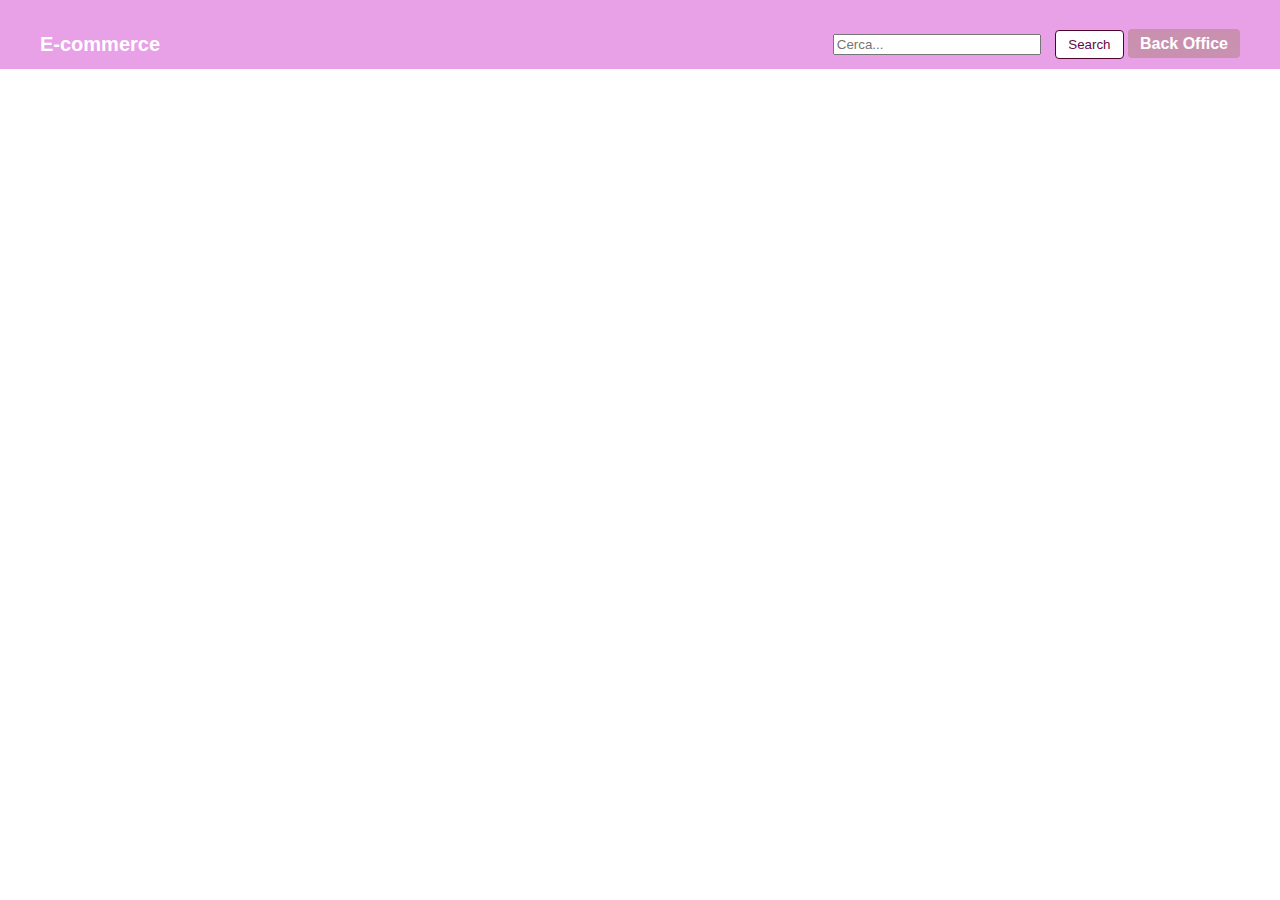
<file: index.html>
<!DOCTYPE html>
<html lang="it">
<head>
  <meta charset="UTF-8">
  <meta name="viewport" content="width=device-width, initial-scale=1.0">
  <title>Homepage E-commerce</title>
  <link rel="stylesheet" href="style.css">
</head>

<body>
  <nav class="navbar">
    <div class="container d-flex justify-content-between">
      <a class="navbar-brand text-white" href="#">E-commerce</a>
      <div class="d-flex align-items-center">
        <input type="text" id="searchInput" placeholder="Cerca..." class="form-control me-2">
        <button id="searchButton" class="btn btn-light">Search</button>
        <a class="btn btn-primary ms-3" href="backoffice.html">Back Office</a>
      </div>
    </div>
  </nav>

  <div class="container mt-5">
    <div id="productsContainer" class="row"></div>
  </div>

  <script src="script.js"></script>
</body>
</html>
</file>
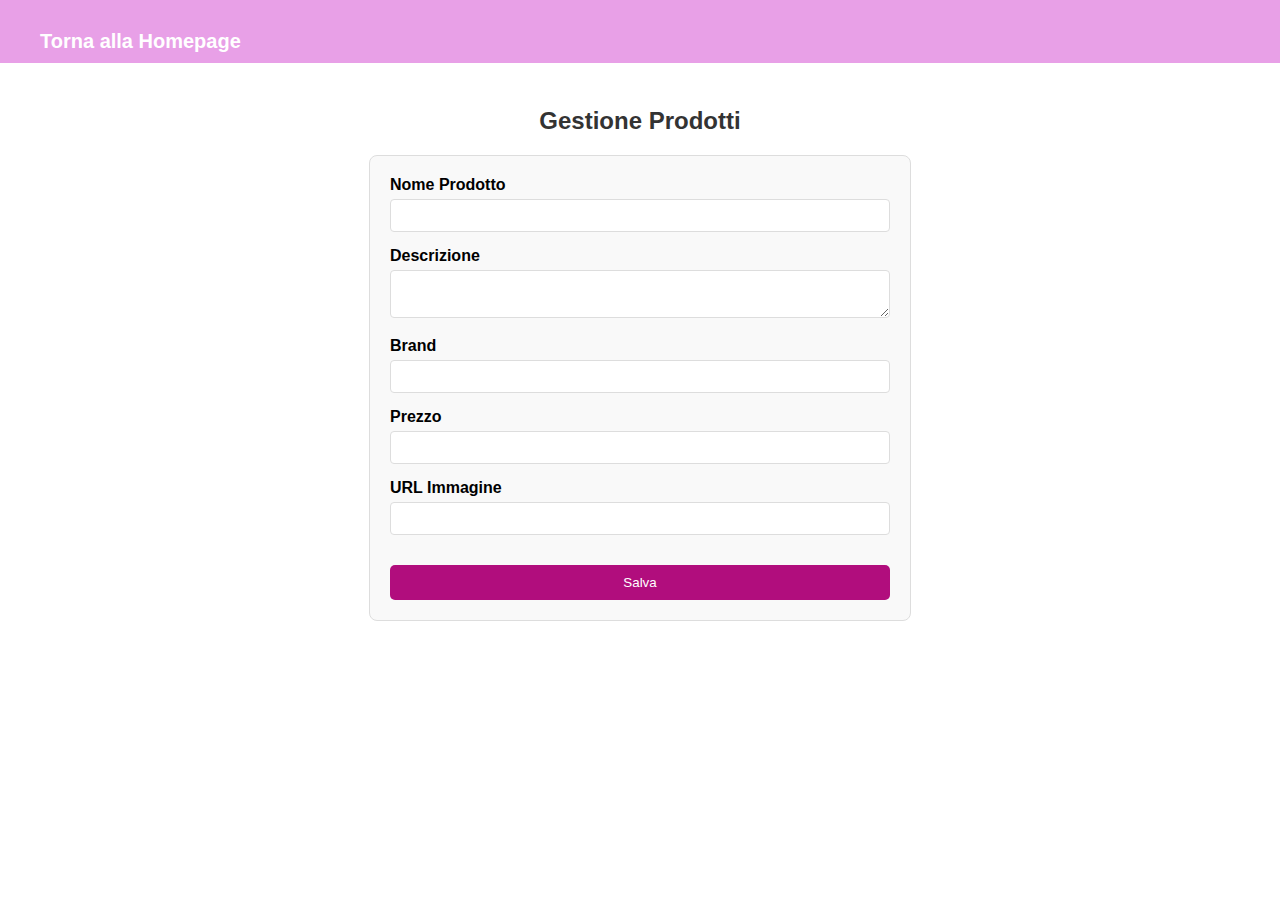
<file: backoffice.html>
<!DOCTYPE html>
<html lang="it">
<head>
  <meta charset="UTF-8">
  <meta name="viewport" content="width=device-width, initial-scale=1.0">
  <title>Back Office</title>
  <link rel="stylesheet" href="style.css">
</head>
<body>
  <nav class="navbar">
    <div class="container">
      <a class="navbar-brand text-white" href="index.html">Torna alla Homepage</a>
    </div>
  </nav>

  <div class="container mt-5">
    <h3>Gestione Prodotti</h3>
    <form id="productForm" class="mb-5">
      <input type="hidden" id="productId">
      <div class="mb-3">
        <label for="name">Nome Prodotto</label>
        <input type="text" id="name" required>
      </div>
      <div class="mb-3">
        <label for="description">Descrizione</label>
        <textarea id="description" required></textarea>
      </div>
      <div class="mb-3">
        <label for="brand">Brand</label>
        <input type="text" id="brand" required>
      </div>
      <div class="mb-3">
        <label for="price">Prezzo</label>
        <input type="number" id="price" required>
      </div>
      <div class="mb-3">
        <label for="imageUrl">URL Immagine</label>
        <input type="url" id="imageUrl" required>
      </div>
      <button type="submit">Salva</button>
    </form>

    <div id="backOfficeProductsContainer" class="row"></div>
  </div>

  <script src="script.js"></script>
</body>
</html>
</file>
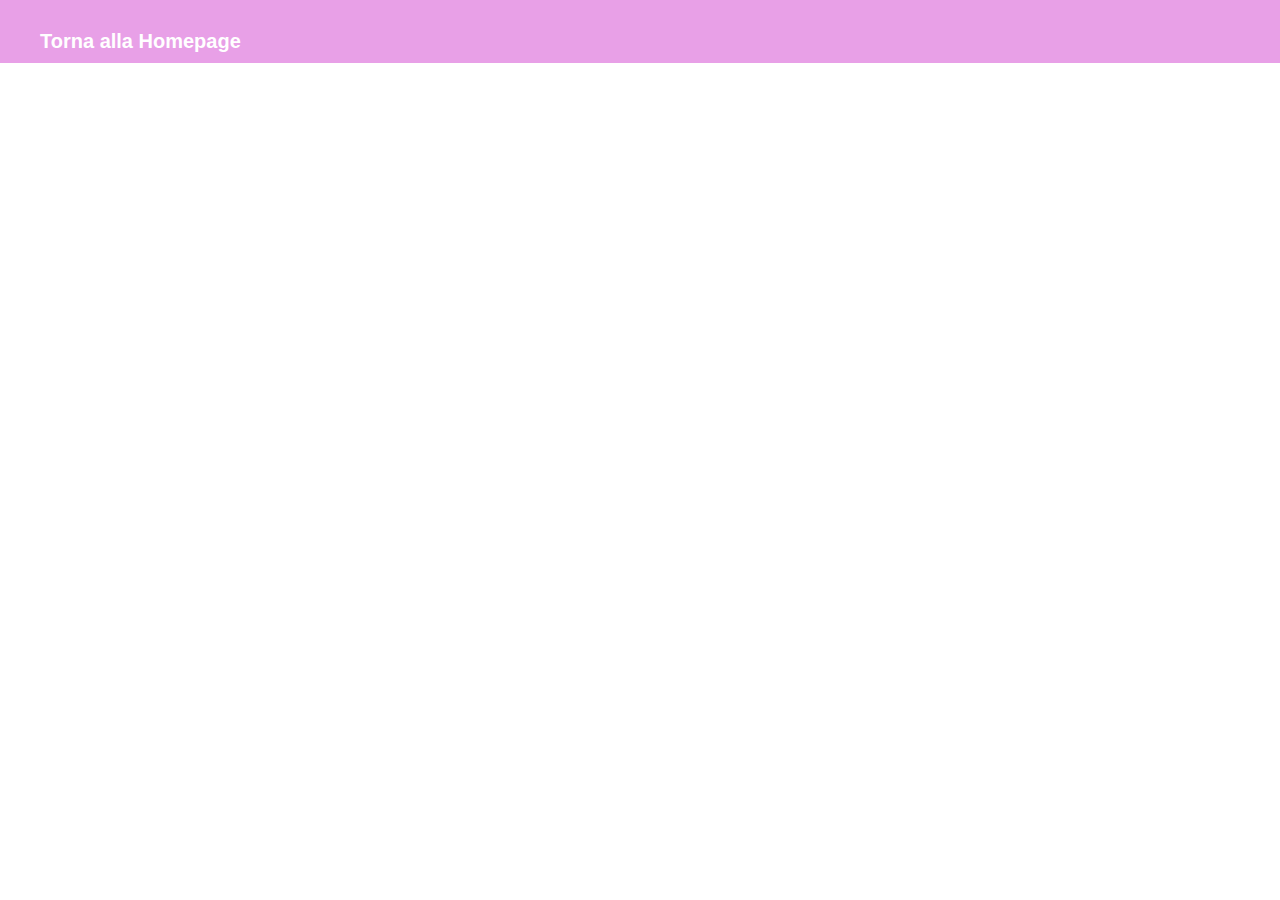
<file: prodotto.html>
<!DOCTYPE html>
<html lang="it">
<head>
  <meta charset="UTF-8">
  <meta name="viewport" content="width=device-width, initial-scale=1.0">
  <title>Dettaglio Prodotto</title>
  <link rel="stylesheet" href="style.css">
</head>
<body>
  <nav class="navbar">
    <div class="container">
      <a class="navbar-brand text-white" href="index.html">Torna alla Homepage</a>
    </div>
  </nav>

  <div class="container mt-5" id="productDetailContainer"></div>

  <script src="script.js"></script>
</body>
</html>
</file>
<file: style.css>
body {
    background-color: white;
    margin: 0;
    font-family: Arial, sans-serif;
  }
  
  .navbar {
    background-color: #e8a0e7;
    color: white;
    padding: 10px;
  }
  
  .navbar .container {
    display: flex;
    justify-content: space-between;
    align-items: center;
  }
  
  .navbar .text-white {
    color: white;
    text-decoration: none;
    font-size: 20px;
    font-weight: bold;
  }
  
  .navbar .text-white:hover {
    color: #dce3e9;
  }
  
  .navbar .form-control {
    width: 200px;
    margin-right: 10px;
  }
  
  #searchButton {
    background-color: white;
    color: #670846;
    border: 1px solid #4d052a;
    padding: 6px 12px;
    border-radius: 4px;
    cursor: pointer;
  }
  
  #searchButton:hover {
    background-color: #f0f0f0;
    color: #a57aa0;
  }
  
  .navbar a.btn-primary {
    color: white;
    background-color: #ca90b0;
    padding: 6px 12px;
    border-radius: 4px;
    text-decoration: none;
    font-weight: bold;
  }
  
  .navbar a.btn-primary:hover {
    background-color: #c492b5;
    color: white;
  }
  
  .container {
    padding-top: 20px;
    max-width: 1200px;
    margin: 0 auto;
  }
  
  #productsContainer {
    display: flex;
    flex-wrap: wrap;
    gap: 20px; 
    justify-content: center;
  }
  
  .card {
    width: 250px; 
    border: 1px solid #ddd;
    border-radius: 8px;
    overflow: hidden;
    box-shadow: 0 4px 8px rgba(25, 5, 5, 0.1);
    margin-bottom: 20px;
  }
  
  .card img {
    width: 100%;
    height: 200px; 
    object-fit: cover; 
  }
  
  .card-body {
    padding: 15px;
    text-align: center;
  }
  
  .card-body h5 {
    font-size: 18px;
    font-weight: bold;
    margin: 10px 0;
  }
  
  .card-body p {
    font-size: 14px;
    color: #6f0254;
  }
  
  .card-body .btn {
    background-color: #9c7c9a;
    color: white;
    border: none;
    padding: 8px 16px;
    border-radius: 4px;
    cursor: pointer;
  }
  
  .card-body .btn:hover {
    background-color: #7c467a;
  }
  
  h3 {
    font-size: 24px;
    font-weight: bold;
    color: #333;
    margin-bottom: 20px;
    text-align: center;
  }
  
  form {
    max-width: 500px;
    margin: 0 auto;
    padding: 20px;
    border: 1px solid #ddd;
    border-radius: 8px;
    background-color: #f9f9f9;
  }
  
  form .mb-3 {
    margin-bottom: 15px;
  }
  
  form label {
    font-weight: bold;
    display: block;
    margin-bottom: 5px;
    text-align: left;
  }
  
  form input, form textarea {
    width: 100%;
    padding: 8px;
    border: 1px solid #ddd;
    border-radius: 4px;
    box-sizing: border-box;
  }
  
  form button {
    margin-top: 15px;
    background-color: #b10d7d;
    color: white;
    border: none;
    padding: 10px;
    border-radius: 5px;
    width: 100%;
    cursor: pointer;
  }
  
  form button:hover {
    background-color: #c69ab8;
  }
  
  #backOfficeProductsContainer .card {
    border: 1px solid #ddd;
    border-radius: 8px;
    overflow: hidden;
    box-shadow: 0 4px 8px rgba(0, 0, 0, 0.1);
    margin-bottom: 20px;
  }
  
  #backOfficeProductsContainer .card-body {
    padding: 15px;
    text-align: center;
  }
  
  #backOfficeProductsContainer .btn {
    margin: 5px;
    padding: 8px 16px;
    border-radius: 4px;
    font-size: 14px;
    cursor: pointer;
  }
  
  #backOfficeProductsContainer .btn-primary {
    background-color: #cd99be;
    color: white;
    border: none;
  }
  
  #backOfficeProductsContainer .btn-primary:hover {
    background-color: #d28cbf;
  }
  
  #backOfficeProductsContainer .btn-danger {
    background-color: #c4a3bc;
    color: white;
    border: none;
  }
  
  #backOfficeProductsContainer .btn-danger:hover {
    background-color: #d598b7;
  }
</file>
